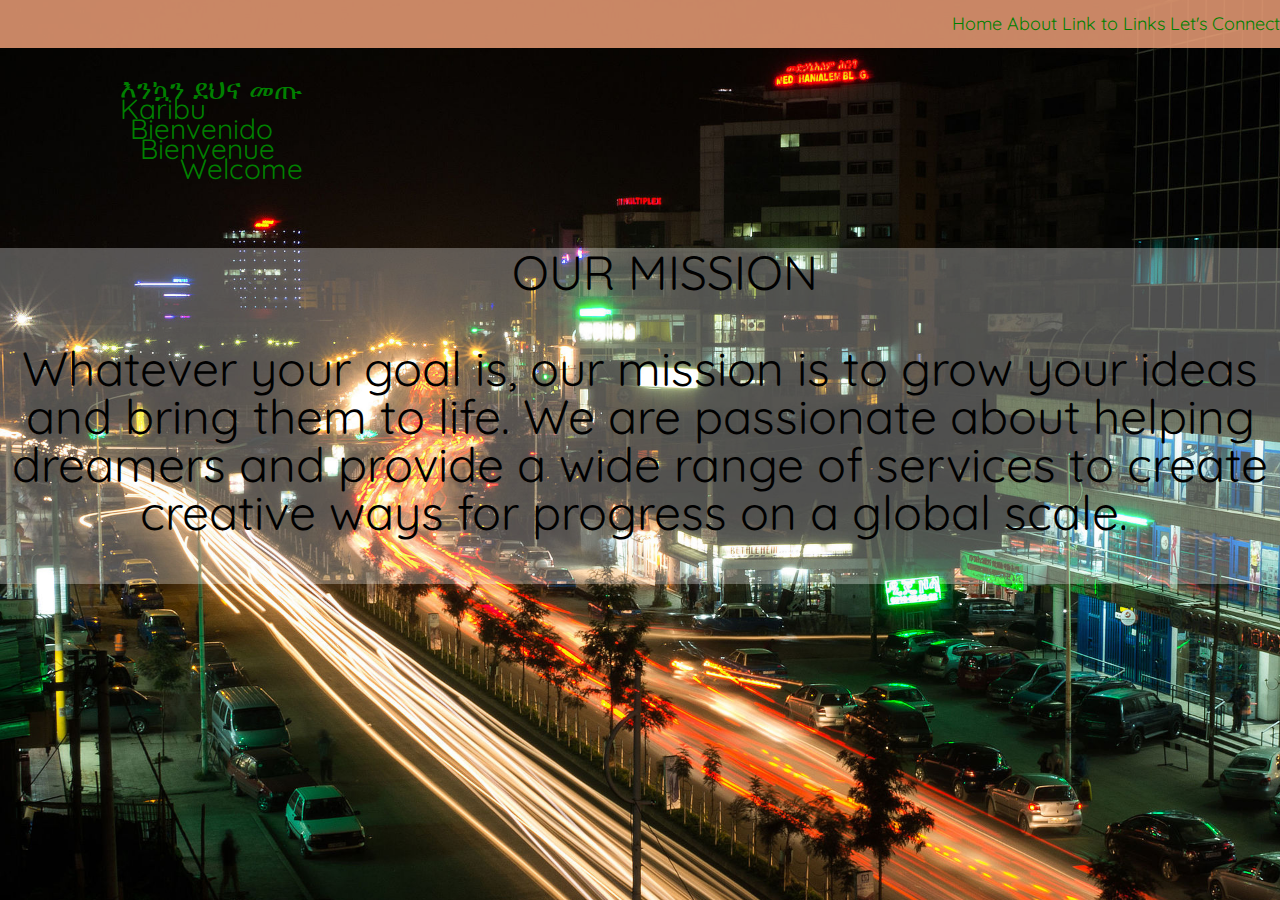
<file: index.html>
<!DOCTYPE html>
<html>

<head>
  <link href="https://fonts.googleapis.com/css?family=Quicksand&display=swap" rel="stylesheet">
  <link rel="stylesheet" href="reset.css">
  <link rel="stylesheet" type="text/css" href="style.css">
  <link rel="stylesheet" href="https://use.fontawesome.com/releases/v5.8.1/css/all.css" integrity="sha384-50oBUHEmvpQ+1lW4y57PTFmhCaXp0ML5d60M1M7uH2+nqUivzIebhndOJK28anvf" crossorigin="anonymous">

  <title>My Webpage</title>
</head>

<body id="index">
  <!-- <h1 class="output">0</h1> -->
  <!-- <button>Subscribe</button> -->
  <nav class="header-links">
    <a class="link" href="index.html"> Home</a>
    <a class="link" href="aboutme.html"> About</a>
    <a class="link" href="links.html"> Link to Links</a>
    <a class="link" href="https://www.linkedin.com/in/merondaniel/">Let's Connect</a>
  </nav>

  <header>
    <div id="first" class="allswipe">
      <p class="w2"> እንኳን ደህና መጡ </p>
    </div>
    <div id="second" class="allswipe">
      <p class="w2"> Karibu </p>
    </div>
    <div id="third" class="allswipe">
      <p class="w3"> Bienvenido </p>
    </div>
    <div id="fourth" class="allswipe">
      <p class="w4"> Bienvenue </p>
    </div>
    <div id="fifth" class="allswipe">
      <p class="w5"> Welcome </p>
    </div>
  </header>

  <main class="main-index">
    <p class="w6"> <b>OUR MISSION</b></p><br>
    <p><strong>Whatever your goal is, our mission is to grow your ideas
        and bring them to life. We are passionate about helping dreamers and
        provide a wide range of services to create creative ways for progress
        on a global scale. ​</strong> </p> </br>

  </main>
  <footer>
    <div class="icon" id="icon">
      <a href="https://www.linkedin.com/in/merondaniel/"><i class="fab fa-linkedin-in"></i></a>
      <a href="https://github.com/meron251/meron251.github.io"><i class="fab fa-github"></i></a>
      <a href="mailto:mdaniel@lsga.org"><i class="fas fa-envelope-open-text"></i></a>
    </div>
  </footer>
  <script src="./scripts.js"></script>
</body>

</html>
</file>
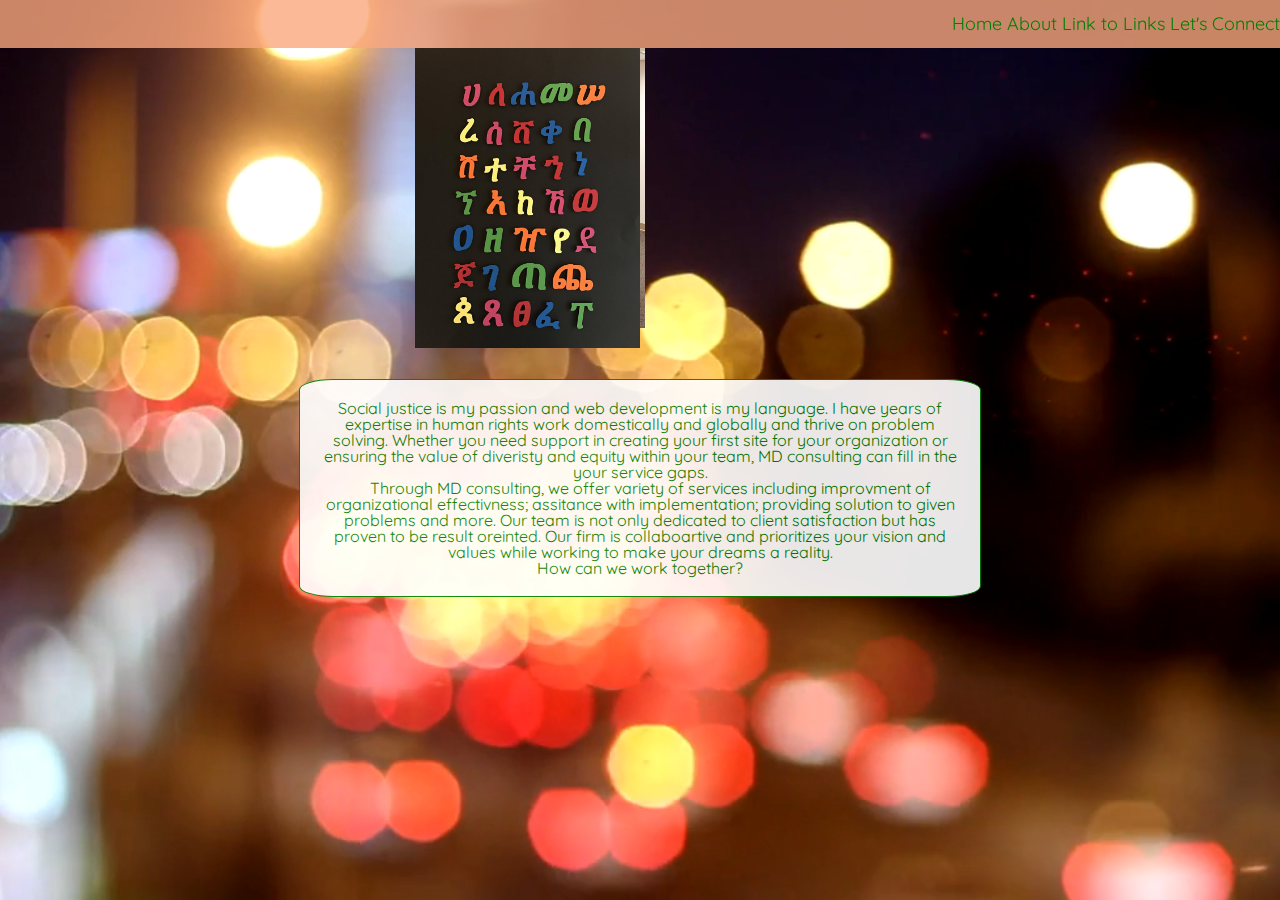
<file: aboutme.html>
<!DOCTYPE html>
<html lang="en">

<head>
  <link href="https://fonts.googleapis.com/css?family=Quicksand&display=swap" rel="stylesheet">
  <link rel="stylesheet" href="reset.css">
  <link rel="stylesheet" href="style.css">

  <title>My Webpage</title>
  <meta name="description" content="Home page for MD consulting">
  <meta name="author" content="Meron D">
  <link rel="stylesheet" href="https://use.fontawesome.com/releases/v5.8.1/css/all.css" integrity="sha384-50oBUHEmvpQ+1lW4y57PTFmhCaXp0ML5d60M1M7uH2+nqUivzIebhndOJK28anvf" crossorigin="anonymous">

</head>

<body id="aboutme">
  <!--<header>
      <h1>Selam!</h1>
    </header> -->
  <div id="bg" class="backgroung-wrap">
    <video id="video-bg-elem" preload="auto" autoplay="true" loop="loop" muted="muted">
      <source src="images/nightcars.mp4" type="video/mp4">
      Video not supported
  </div>
  <nav>
    <nav class="header-links">
      <a class="link" href="index.html"> Home</a>
      <a class="link" href="aboutme.html"> About</a>
      <a class="link" href="links.html"> Link to Links</a>
      <a class="link" href="https://www.linkedin.com/in/merondaniel/">Let's Connect</a>
    </nav>

    <div id="cf">
      <img class="bottom" src="images/me.jpg" />
      <img class="top" src="images/alpha.jpg" />
    </div>

    <!-- <ol>
      <li>dogs</li>
      <li>trees</li>
      <li>coffee</li>
    </ol> -->
    <main>
      <!-- <div class="grid-container"></div> -->
      <div class="lcm floater" id="lcmFloater">
        Social justice is my passion and web development is my language. I have years of expertise
        in human rights work domestically and globally and thrive on problem solving. Whether you need support
        in creating your first site for your organization or ensuring the value of diveristy and equity
        within your team, MD consulting can fill in the your service gaps. </br>
        &emsp;
        Through MD consulting, we offer variety of services including improvment of organizational effectivness;
        assitance with implementation; providing solution to given problems and more. Our team is not only dedicated
        to client satisfaction but has proven to be result oreinted. Our firm is collaboartive and prioritizes your vision and values
        while working to make your dreams a reality. </br>
        How can we work together?
      </div>

      <amp-img src="images/village.jpg" alt=village />

    </main>
    <footer class="icon" id="icon">

      <a href="https://www.linkedin.com/in/merondaniel/"><i class="fab fa-linkedin-in"></i></a>
      <a href="https://github.com/meron251/meron251.github.io"><i class="fab fa-github"></i></a>
      <a href="mailto:mdaniel@lsga.org"><i class="fas fa-envelope-open-text"></i></a>

      <!-- <p> Interested in MD consulting? Email md@consulting.org or subscribe for our newsletter below </p> -->

    </footer>
    <!-- <button>Subscribe</button> -->
</body>

</html>
</file>
<file: style.css>
html {}

#index {
  background: url("images/night.jpg") no-repeat center center fixed;
  background-size: cover;
}

#aboutme {
  /* background: url("images/lali.jpg") no-repeat center center fixed; */
  /* background-size:cover; */
}

.backgroung-wrap {
  position: fixed;
  z-index: -1000;
  width: 100%;
  height: 100%;
  overflow: hidden;
  top: 0;
  left: 0;
  border-radius: 0;
  opacity: 1;
}

#video-bg-elem {
  position: absolute;
  top: 0;
  left: 0;
  min-height: 100%;
  min-width: 100%;
}

#links {
  background: url("images/rainy.mp4") no-repeat center center fixed;
  -webkit-background-size: cover;
  -moz-background-size: cover;
  -o-background-size: cover;
  background-size: cover;
}

.backgroung-wrap {
  position: fixed;
  z-index: -1000;
  width: 100%;
  height: 100%;
  overflow: hidden;
  top: 0;
  left: 0;
  border-radius: 0;
  opacity: 1;
}

#video-bg-elem {
  position: absolute;
  top: 0;
  left: 0;
  min-height: 100%;
  min-width: 100%;
}

.grid-container {
  display: grid;
  grid-template-columns: auto auto;
  grid grid-gap: 0px:
}

.grid-item {
  padding: 10px;
}

h1 {
  color: white;
  background: ;
}

h1:hover {
  color: green;
  transition: 0.6s;
}

.page-header {
  text-align: left;
  font-style: 4rem;
  display: flex;
  justify-content: space-between;
  padding: 40px;
  margin: 20px;
  position: fixed;
  left: 0;
  right: 0;
  top: 0;
  bottom: auto;
}

.header-links {
  text-align: right;
  display: inherit;
  position: relative;
  width: auto;
  /* padding: 15px; */
  background-color: rgba(250, 168, 126, 0.8);
  font-size: 18px;
  height: 48px;
  /* display: inline-block;
    margin-left: auto; */
}

.link {
  color: green;
  text-decoration: none;
  display: inline-block;
  /* margin-left: 10px; */
  margin-top: 15px;
}

.link:hover {
  color: red;
  transition: .2s;
  background: yellow;
  padding: 15px;
  margin-top: 0px;
}

.class-link {
  width: 20%;
  display: inline-block;
  color: darkgreen;
  background: rgba(86, 99, 96, 0.8);
  border: .5px solid;
  border-radius: 10%;
  /* padding: 20px; */
  margin-top: 120px;
}

body:hover {
  color: green;
  transition: 0.4s;
}

body {
  color: red;
  font-family: 'Quicksand', sans-serif;
  background-size: "cover";
}

header {
  text-align: center;
  margin-top: 200px;
  font-size: 28px;
}

main {
  text-align: center;
  /* display: inline-block;
  padding: 50px;  */
  margin-top: 50px;
}

.main-index {
  font-size: -webkit-xxx-large;
  color: #faf0e6;
  margin-top: 120px;
  color: black;
  background: rgba(256, 256, 256, 0.3);
}

#links-main {
  padding-top: -205px;
}

.grid-container {
  display: grid;
  grid-template-columns: 0.5fr 2fr 0.5fr;
  grid-template-rows: 1.1fr 1.5fr 0.4fr;
  grid-template-areas: ". . ."". . ."". . .";
}

.floater {
  padding: 20px;
  margin: auto;
}

i {
  font-size: 40px
}

l {
  font-size: 120px
}

img {
  width: 50%;
  height: auto;
  image-orientation: left;
}

img-logo {
  width: 50%;
  height: auto;
}

footer {
  width: 100%;
  position: absolute;
  bottom: 0;
  text-align: center;
  margin-left: auto;
  margin-right: auto;
  margin-bottom: 20px;
  color: white;
}

footer a {
  margin-right: 50px;
}

/* div {
  width: 50%;
  text-align: center;
  opacity: .9;
  color: darkgreen;
  /* background: white; */
/* border: .5px solid; */
border-radius: 10%;
}

div.lcm.floater {
  background: white;
}

#lcmFloater {
  background: white;
  text-align: center;
  opacity: .9;
  width: 50%;
  border: .5px solid;
  border-radius: 5%;
}

.classlinks {
  width: 50%;
  text-align: center;
  opacity: .9;
  color: darkgreen;
  background: white;
  /* border: .5px solid; */
  border-radius: 10%;
}

.w1 {
  padding-left: 0px;
}

.w1:hover {
  color: white;
  transition: 0.4s;
}

#first {
  animation: swipe 2s;
  top: 75px;
}

#second {
  animation: swipe 2s;
  top: 95px;
}

#third {
  animation: swipe 2s;
  top: 115px;
}

#fourth {
  animation: swipe 2s;
  top: 135px;
}

#fifth {
  animation: swipe 2s;
  top: 155px;
}

#link {
  animation: swipe 2s;
  top: 150px;
  font-size: 200px;
  color: white;
  width: 50%;
  text-align: center;
}

#classlinks {
  top: 100px;
  font-size: 20px;
  visibility: hidden;
}

.w2 {
  padding-left: 30px;
}

.w2:hover {
  color: white;
  transition: 0.4s;
}

.w3 {
  padding-left: 40px;
}

.w3:hover {
  color: white;
  transition: 0.4s;
}

.w4 {
  padding-left: 50px;
}

.w4:hover {
  color: white;
  transition: 0.4s;
}

.w5 {
  padding-left: 90px;
}

.w5:hover {
  color: white;
  transition: 0.4s;
}

.w6 {
  padding-left: 50px;
}

.w6:hover {
  color: white;
  transition: 0.4s;
}

.pic:hover {
  text-align: center;
  transition: 0.4s;
  width: 100px;
}

#cf {
  position: relative;
  height: 281px;
  width: 450px;
  margin: 0 auto;
}

#cf img {
  position: absolute;
  left: 0;
  -webkit-transition: opacity 2s ease-in-out;
  -moz-transition: opacity 2s ease-in-out;
  -o-transition: opacity 2s ease-in-out;
  transition: opacity 2s ease-in-out;
}

#cf img.top:hover {
  opacity: 0;
  /* height:280px;
  width: 230px; */
}

#cf img.bottom {
  height: 280px;
  width: 230px;
}

.allswipe {
  position: absolute;
  background: none;
  left: 90px;
  border: none;
}

@keyframes swipe {
  from {
    left: -100px;
  }

  to {
    left: 90px;
  }
}

a:hover {
  font-size: 20px
}

a {
  text-decoration: none;
  color: white;
  transition style: 10s;
  spacing:
}

#icon {
  color: #71F79F;
  transition: 2sec;
  text-align: center
}

#icon :hover {
  color: black;
  transition: 2sec;
  position: center opacity: .8px;
}

.icon {
  color: black;
  background: none;
  text-align: none;
}
</file>
